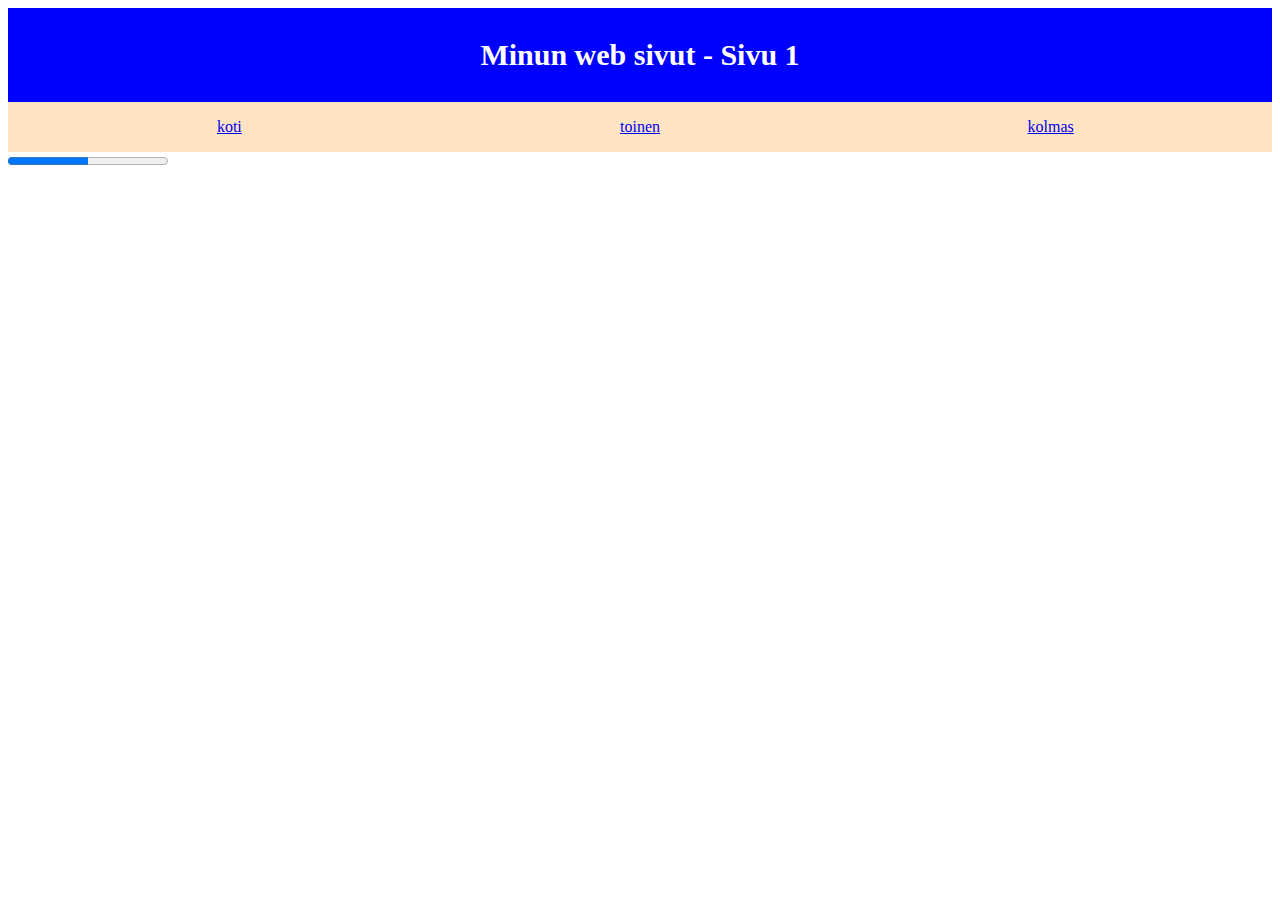
<file: Toinen_OT/index.html>
<!DOCTYPE html>
<html lang="en">
<head>
    <meta charset="UTF-8">
    <meta http-equiv="X-UA-Compatible" content="IE=edge">
    <meta name="viewport" content="width=device-width, initial-scale=1.0">
    <title>Design</title>
    <link rel="stylesheet" href="styles.css">
</head>
<body>
    <header>Minun web sivut - Sivu 1</header>
    <nav>
        <div class="wrapper">
            <div>
                <a href="index.html">koti</a>
            </div>
            <div>
                <a href="toinen.html">toinen</a>
            </div>
            <div>
                <a href="kolmas.html">kolmas</a>
            </div>
        </div>
    </nav>
    <div>
        <progress value="50" max="100"></progress>
    </div>

</body>
</html>
</file>
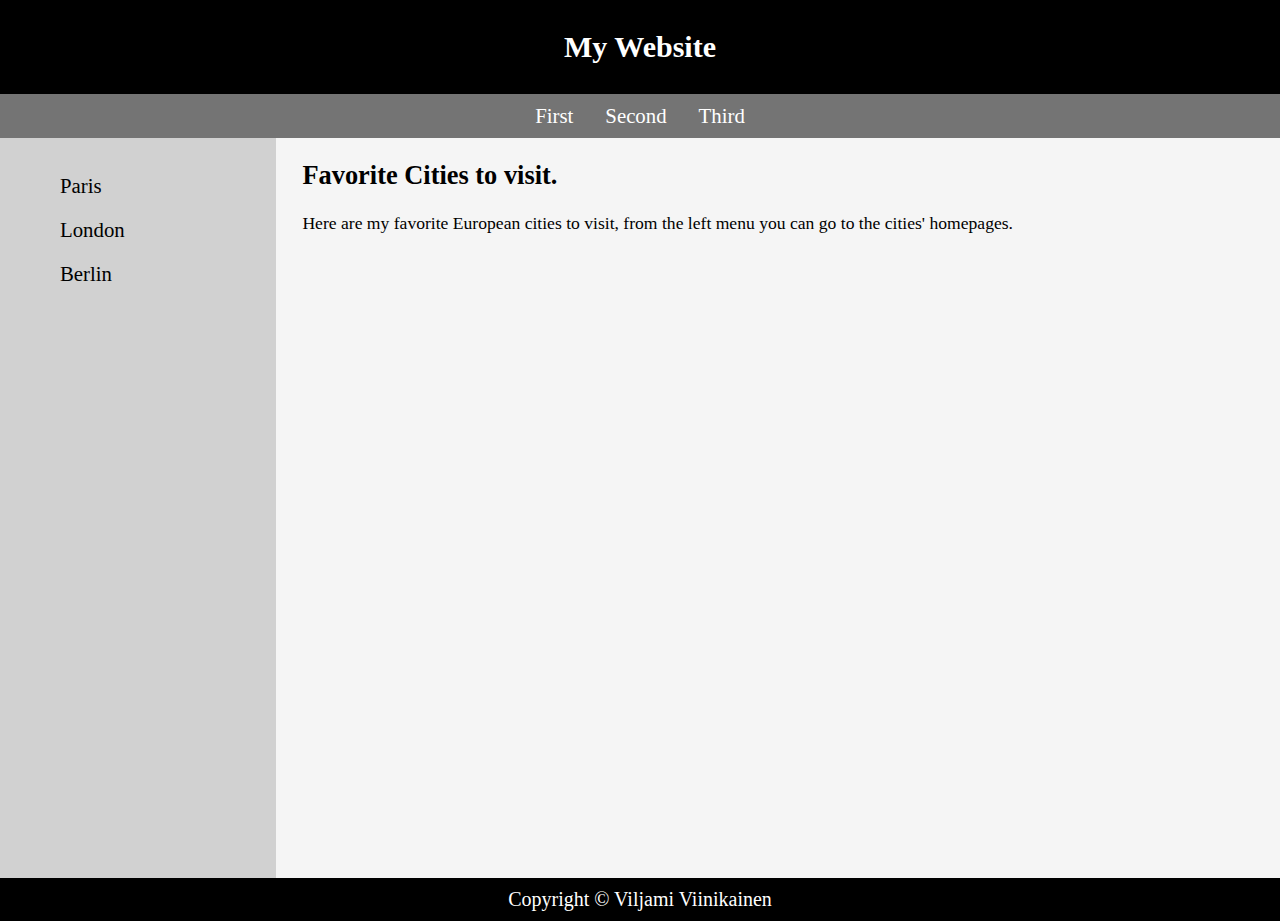
<file: 06B/third.html>
<!DOCTYPE html>
<html lang="en">
<head>
    <meta charset="UTF-8">
    <meta http-equiv="X-UA-Compatible" content="IE=edge">
    <meta name="viewport" content="width=device-width, initial-scale=1.0">
    <title>06B</title>
    <link rel="stylesheet" href="styles.css">
</head>
<body>
    <header>My Website</header>
    <nav class="vertical-nav">
            <ul>
                <li><a href="index.html">First</a></li>
                <li><a href="second.html">Second</a></li>
                <li><a href="third.html">Third</a></li>
            </ul>
    </nav>

    <aside>
        <nav class="horizontal-nav">
            <ul>
                <li><a href="https://parisjetaime.com/eng/" target="_blank">Paris</a></li>
                <li><a href="https://www.visitlondon.com/" target="_blank">London</a></li>
                <li><a href="https://www.visitberlin.de/en" target="_blank">Berlin</a></li>
            </ul>
        </nav>

    </aside>

    <section>
        <h2>Favorite Cities to visit.</h2>
        <p>Here are my favorite European cities to visit, from the left menu you can go to the cities' homepages.</p>
    </section>

<footer>Copyright © Viljami Viinikainen</footer>    
    
</body>
</html>
</file>
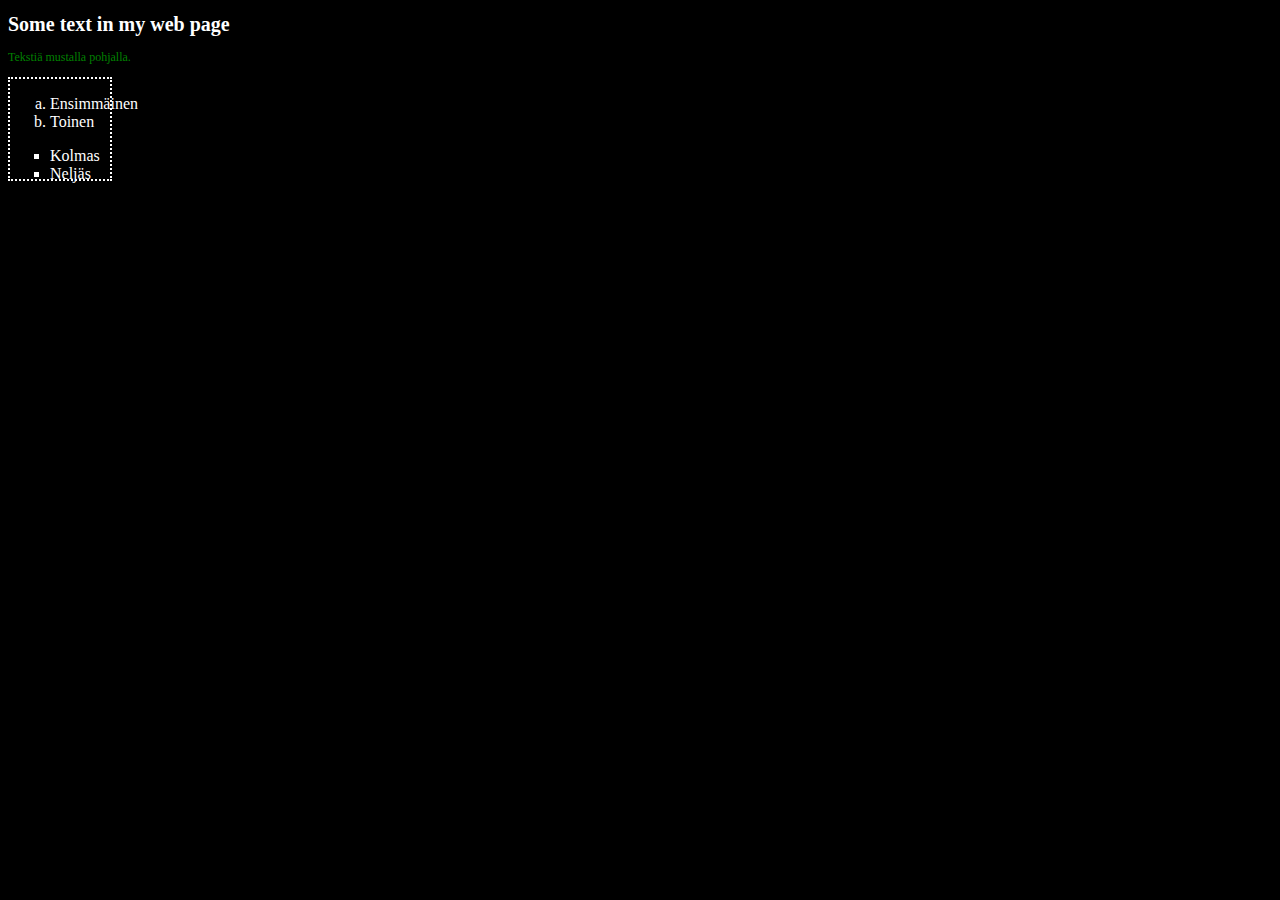
<file: Ensimmäinen_OT/styles.html>
<!DOCTYPE html>
<html lang="en">
<head>
    <meta charset="UTF-8">
    <meta http-equiv="X-UA-Compatible" content="IE=edge">
    <meta name="viewport" content="width=device-width, initial-scale=1.0">
    <title>Document</title>
    <link rel="stylesheet" href="styles.css">
</head>
<body>
    <h1>Some text in my web page</h1>
    <p>Tekstiä mustalla pohjalla.</p>

<div class="div">
    <ol type="a">
        <li>Ensimmäinen</li>
        <li>Toinen</li>
    </ol>
    <ul style="list-style-type: square;">
        <li>Kolmas</li>
        <li>Neljäs</li>
    </ul>

</div>

</body>
</html>
</file>
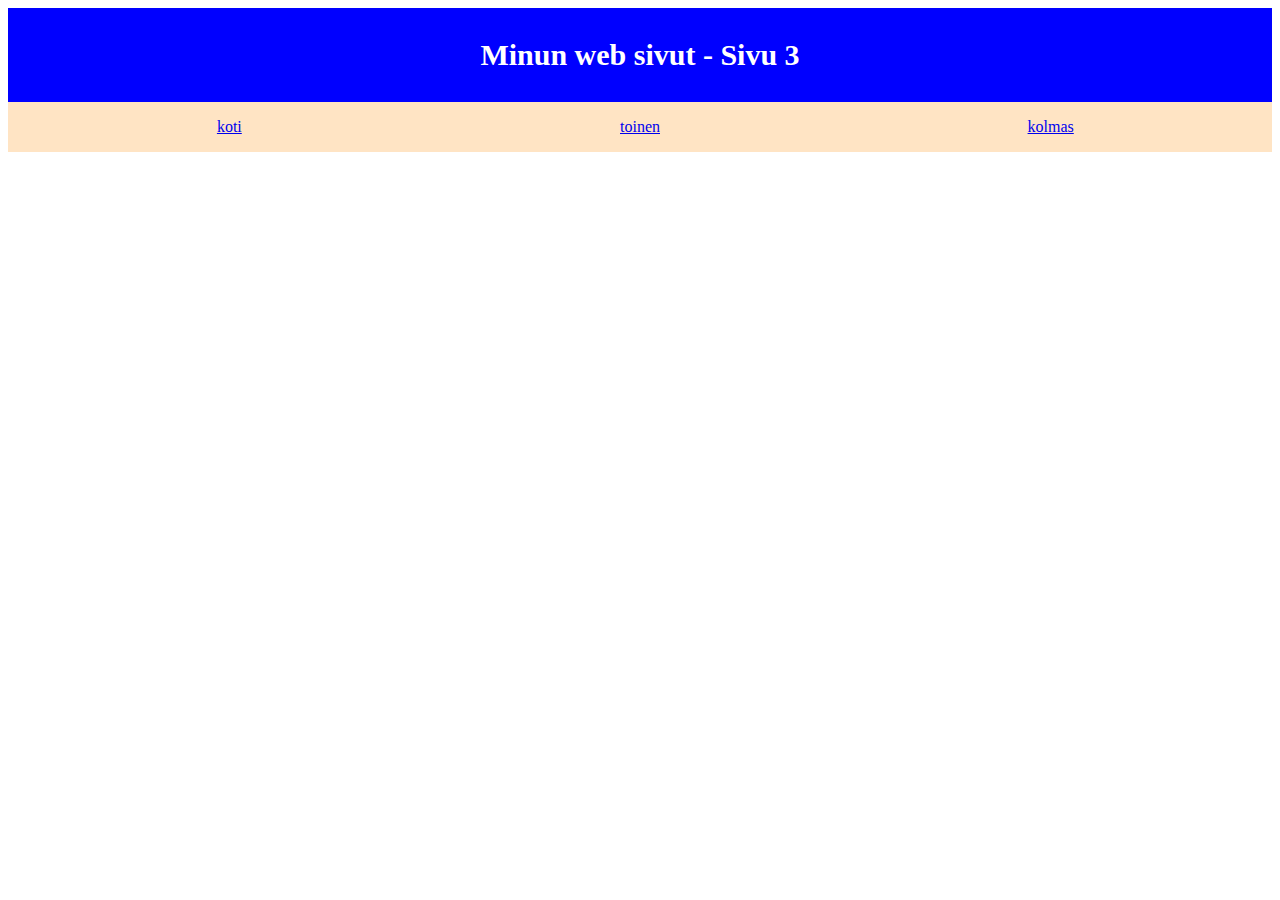
<file: Toinen_OT/kolmas.html>
<!DOCTYPE html>
<html lang="en">
<head>
    <meta charset="UTF-8">
    <meta http-equiv="X-UA-Compatible" content="IE=edge">
    <meta name="viewport" content="width=device-width, initial-scale=1.0">
    <title>Design</title>
    <link rel="stylesheet" href="styles.css">
</head>
<body>
    <header>Minun web sivut - Sivu 3</header>
    <nav>
        <div class="wrapper">
            <div>
                <a href="index.html">koti</a>
            </div>
            <div>
                <a href="toinen.html">toinen</a>
            </div>
            <div>
                <a href="kolmas.html">kolmas</a>
            </div>
        </div>
    </nav>

</body>
</html>
</file>
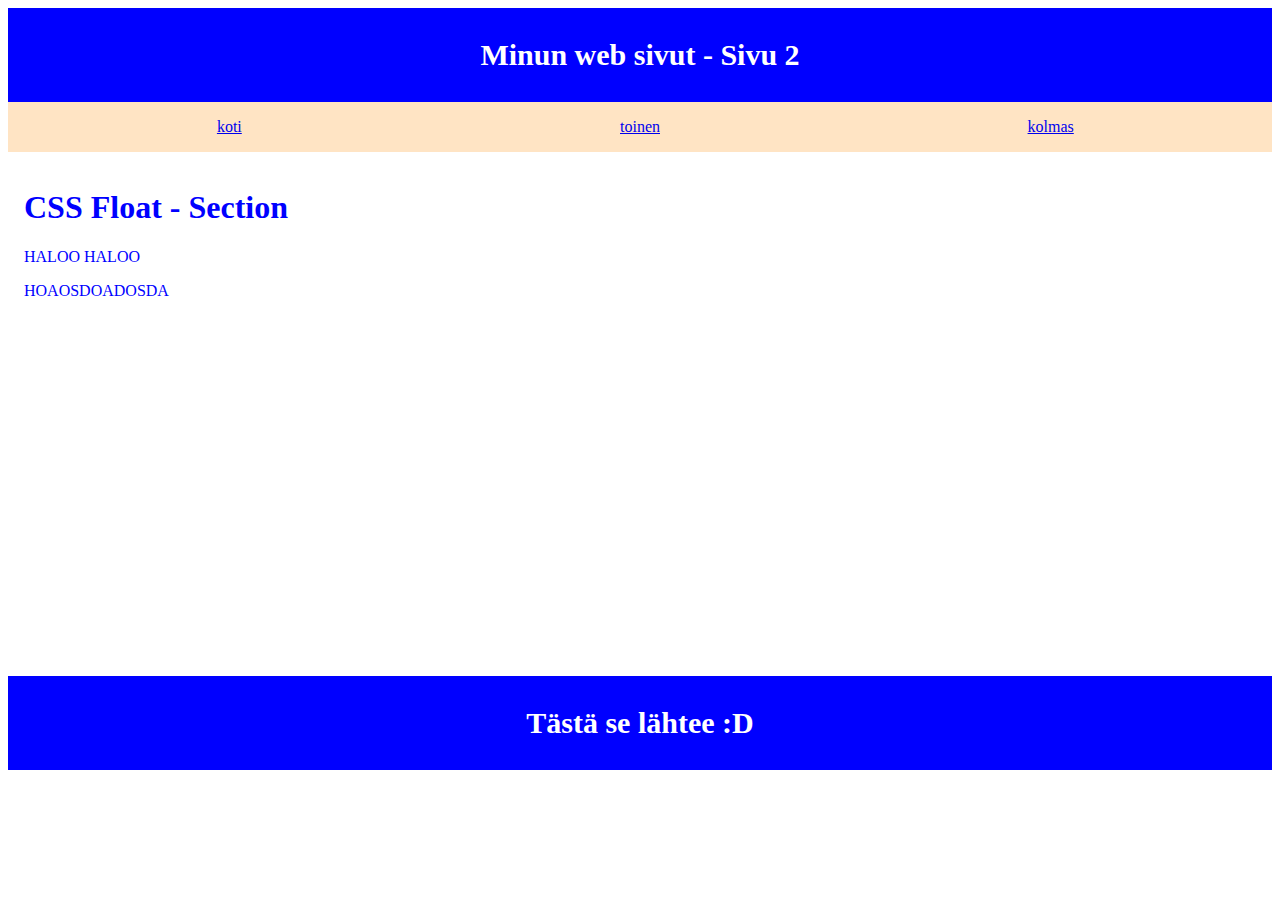
<file: Toinen_OT/toinen.html>
<!DOCTYPE html>
<html lang="en">
<head>
    <meta charset="UTF-8">
    <meta http-equiv="X-UA-Compatible" content="IE=edge">
    <meta name="viewport" content="width=device-width, initial-scale=1.0">
    <title>Design</title>
    <link rel="stylesheet" href="styles.css">
</head>
<body>
    <header>Minun web sivut - Sivu 2</header>
    <nav>
        <div class="wrapper">
            <div>
                <a href="index.html">koti</a>
            </div>
            <div>
                <a href="toinen.html">toinen</a>
            </div>
            <div>
                <a href="kolmas.html">kolmas</a>
            </div>
        </div>
    </nav>
    <section>
        <h1>CSS Float - Section</h1>
        <p>HALOO HALOO</p>
        <p>HOAOSDOADOSDA</p>

    </section>
    <aside>


    </aside>
    <article>


    </article>

<footer>Tästä se lähtee :D </footer>

</body>
</html>
</file>
<file: Toinen_OT/styles.css>
header, footer {
    background-color: blue;
    color: white;
    padding: 1em;
    text-align: center;
    font-size: 30px;
    font-weight: bold;
    clear: left;
}

nav {
    background-color: bisque;
    padding: 1em;
}


.wrapper {
    display: flex;
}

.wrapper >div{
    flex: 1;
    text-align: center;
}


section {
    float: left;
    width: 65%;
    color: blue;
    height: 230px;
    padding: 1em;
}

aside {
    float: right;
    width: 25%;
    color: blue;
    height: 430px;
    padding: 1em;
}

article {
    float: left;
    width: 65%;
    color: blue;
    padding: 1em;
    height: 230px;    
}
</file>
<file: 06B/styles.css>
body,html {
    margin: 0;
    padding: 0;
}

body {
    background-color: whitesmoke;
}

header {
    background-color: black;
    color: white;
    text-align: center;
    padding: 1em;
    font-size: 30px;
    font-weight: bold;
    clear: left;

}

footer {
    background-color: black;
    color: white;
    text-align: center;
    font-size: 20px;
    clear: left;
    padding: 10px;

}

.vertical-nav {
    background-color: #747474;
    color: white;
    padding: 10px;

}

.vertical-nav ul {
    list-style-type: none;
    margin: 0;
    padding: 0;
    text-align: center;
}

.vertical-nav li {
    display: inline;
}

.vertical-nav li a {
    padding: 14px;
    text-decoration: none;
    color: white;
    font-size: 130%;
    
}
.vertical-nav a:hover {
    color: red;
}

.horizontal-nav {
    background-color: #D1D1D1;
    color: black;
    padding: 10px;
    float: left;
    width: 20%;
    height: 80vh;

} 

.horizontal-nav ul {
    list-style-type: none;
    
}
.horizontal-nav li a {
    text-decoration: none;
    display: block;
    color: black;
    padding: 10px;
    font-size: 130%;
    
}
.horizontal-nav a:hover {
    color: red
}

section {
    float: left;
    margin-left: 1.5em;
    font-size: 110%;

}

@media (max-width: 600px) {
    .horizontal-nav, article {
        width: 100%;
        height: auto;
    }
}
</file>
<file: Ensimmäinen_OT/styles.css>
body {background: black;
color: white}

h1 {font-size: 20px;}

p {font-size: 12px;
color: green}

.div {border-style: dotted;
border-width: 2px;
width: 100px;
height: 100px;}
</file>
